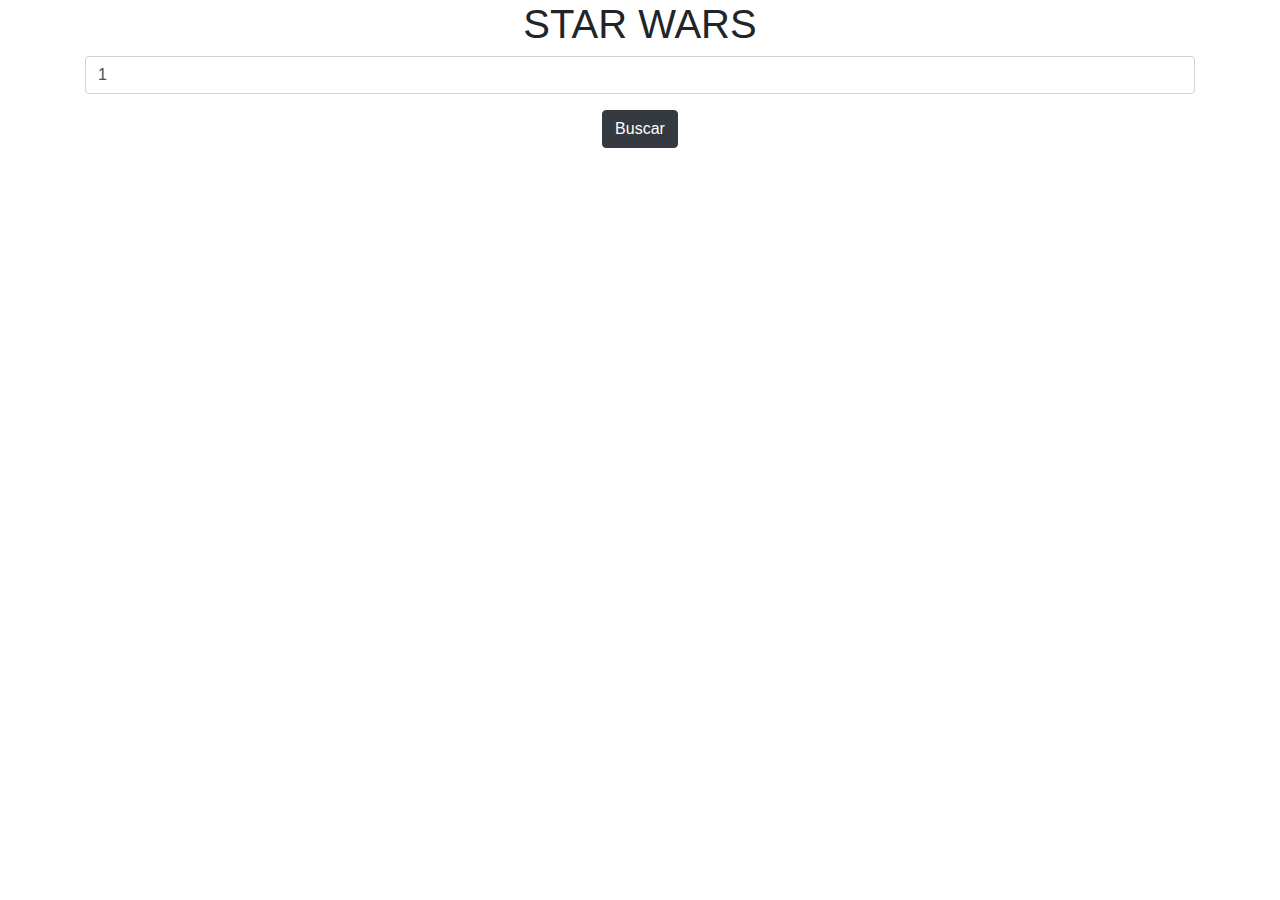
<file: Dia 10/index.html>
<!DOCTYPE html>
<html lang="en">
<head>
    <meta charset="UTF-8">
    <meta name="viewport" content="width=device-width, initial-scale=1.0">
    <title>STARWARS</title>
    <link rel="stylesheet" href="./style.css">
    <link rel="stylesheet" href="https://stackpath.bootstrapcdn.com/bootstrap/4.5.2/css/bootstrap.min.css">
</head>
<body>
    <div class="container text-center">
        <h1 class="titulo">STAR WARS</h1>

        <form id="apiForm">
            <div class="form-group">
                <input type="number" min="1" max="88" class="form-control"  id="idInput" value="1">
            </div>
            <button type="submit" class="btn btn-dark">Buscar</button>
        </form>
        <div id="result" class="mt-3" style="color: rgb(255, 255, 255) ; top: 45vi; left: 15vi;"></div>  
    </div>
</div>
</body>
<script src="./script.js"></script>
</html>
</file>
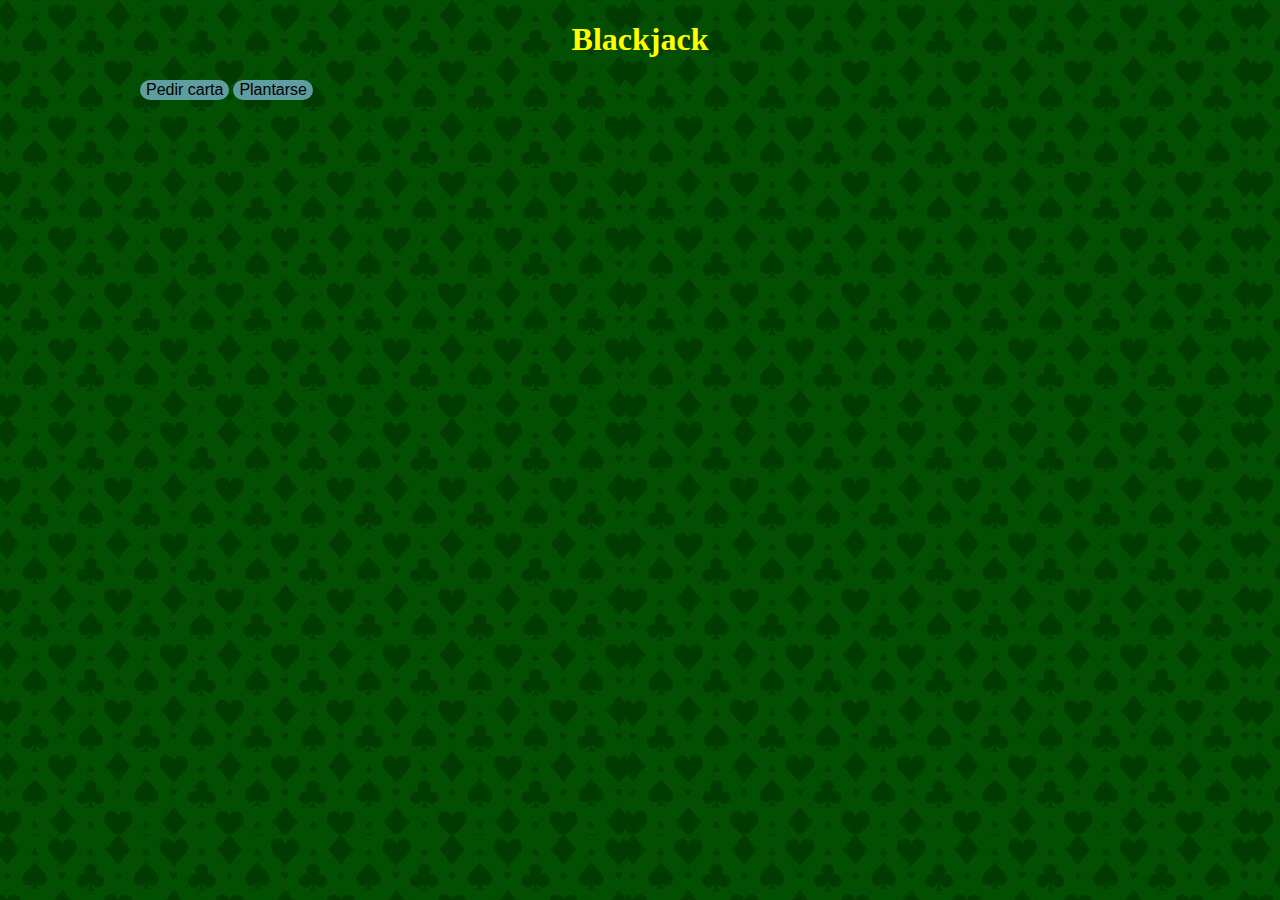
<file: Dia 12/index.html>
<!DOCTYPE html>
<html lang="en">
<head>
    <meta charset="UTF-8">
    <meta name="viewport" content="width=device-width, initial-scale=1.0">
    <title>Blackjack</title>
    <link rel="stylesheet" href="./Style.css">
</head>
<body>
    <center><h1>Blackjack</h1></center>
    <div class="message">
    <h2>Perdiste</h2>
    <button class="volvera-jugar" >Volver a jugar</button>
  </div>
<main>
  <button class="pedir" id="pedirCarta">Pedir carta</button>
  <button class="plantar">Plantarse</button>
  <div class="cards"></div>
</main>
</body>
<script src="./script.js"></script>
</html>
</file>
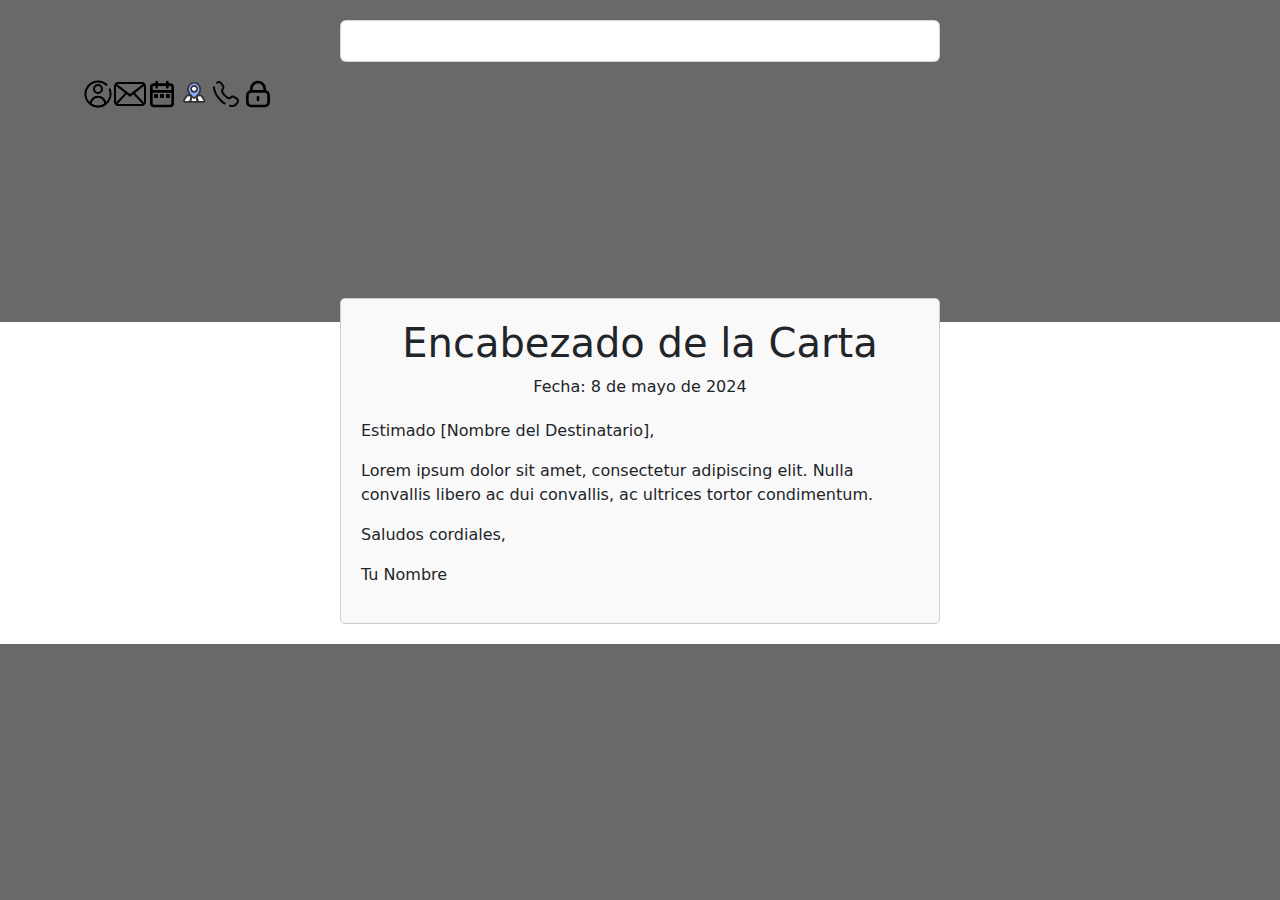
<file: Dia 16/index.html>
<!DOCTYPE html>
<html lang="en">
<head>
    <meta charset="UTF-8">
    <meta name="viewport" content="width=device-width, initial-scale=1.0">
    <title>Document</title>
    <link rel="stylesheet" href="./style.css">
    <link href="https://cdn.jsdelivr.net/npm/bootstrap@5.3.3/dist/css/bootstrap.min.css" rel="stylesheet" integrity="sha384-QWTKZyjpPEjISv5WaRU9OFeRpok6YctnYmDr5pNlyT2bRjXh0JMhjY6hW+ALEwIH" crossorigin="anonymous">
</head>
<body>
    <div class="card mb-3" id="userInfo">

    </div>

    <div class="container">
        <div class="user">
            <svg fill="#000000" viewBox="0 0 64 64" data-name="Layer 1" id="Layer_1" xmlns="http://www.w3.org/2000/svg"><g id="SVGRepo_bgCarrier" stroke-width="0"></g><g id="SVGRepo_tracerCarrier" stroke-linecap="round" stroke-linejoin="round"></g><g id="SVGRepo_iconCarrier"><title></title><path d="M32,32A10,10,0,1,1,42,22,10,10,0,0,1,32,32Zm0-15.91a6,6,0,1,0,6,6A6,6,0,0,0,32,16.08Z"></path><path d="M32,59.16a26.83,26.83,0,0,1-15.68-5,2,2,0,0,1-.83-1.42,7.13,7.13,0,0,1,0-.8,16.54,16.54,0,1,1,33.08,0,7.13,7.13,0,0,1,0,.8,2,2,0,0,1-.83,1.42A26.83,26.83,0,0,1,32,59.16Zm-12.53-7.7a23.07,23.07,0,0,0,25.06,0,12.54,12.54,0,0,0-25.06,0Zm27.05,1.07h0Z"></path><path d="M32,59.16a26.83,26.83,0,0,1-15.68-5,27.15,27.15,0,1,1,34.22-42,2,2,0,0,1-2.74,2.92A23.15,23.15,0,1,0,18.63,50.89a23.07,23.07,0,0,0,26.73,0,23.17,23.17,0,0,0,8.18-27.4A2,2,0,1,1,57.26,22a27.16,27.16,0,0,1-9.59,32.13A26.83,26.83,0,0,1,32,59.16Z"></path></g></svg>
            <div class="info"></div>
        </div>
        <div class="email">
            <svg viewBox="0 -4 32 32" version="1.1" xmlns="http://www.w3.org/2000/svg" xmlns:xlink="http://www.w3.org/1999/xlink" xmlns:sketch="http://www.bohemiancoding.com/sketch/ns" fill="#000000"><g id="SVGRepo_bgCarrier" stroke-width="0"></g><g id="SVGRepo_tracerCarrier" stroke-linecap="round" stroke-linejoin="round"></g><g id="SVGRepo_iconCarrier"> <title>mail</title> <desc>Created with Sketch Beta.</desc> <defs> </defs> <g id="Page-1" stroke="none" stroke-width="1" fill="none" fill-rule="evenodd" sketch:type="MSPage"> <g id="Icon-Set" sketch:type="MSLayerGroup" transform="translate(-412.000000, -259.000000)" fill="#000000"> <path d="M442,279 C442,279.203 441.961,279.395 441.905,279.578 L433,270 L442,263 L442,279 L442,279 Z M415.556,280.946 L424.58,271.33 L428,273.915 L431.272,271.314 L440.444,280.946 C440.301,280.979 415.699,280.979 415.556,280.946 L415.556,280.946 Z M414,279 L414,263 L423,270 L414.095,279.578 C414.039,279.395 414,279.203 414,279 L414,279 Z M441,261 L428,271 L415,261 L441,261 L441,261 Z M440,259 L416,259 C413.791,259 412,260.791 412,263 L412,279 C412,281.209 413.791,283 416,283 L440,283 C442.209,283 444,281.209 444,279 L444,263 C444,260.791 442.209,259 440,259 L440,259 Z" id="mail" sketch:type="MSShapeGroup"> </path> </g> </g> </g></svg>
            <div class="info"></div>
        </div>
        <div class="date">
            <svg viewBox="0 0 24 24" fill="none" xmlns="http://www.w3.org/2000/svg"><g id="SVGRepo_bgCarrier" stroke-width="0"></g><g id="SVGRepo_tracerCarrier" stroke-linecap="round" stroke-linejoin="round"></g><g id="SVGRepo_iconCarrier"> <path d="M20 10V7C20 5.89543 19.1046 5 18 5H6C4.89543 5 4 5.89543 4 7V10M20 10V19C20 20.1046 19.1046 21 18 21H6C4.89543 21 4 20.1046 4 19V10M20 10H4M8 3V7M16 3V7" stroke="#000000" stroke-width="2" stroke-linecap="round"></path> <rect x="6" y="12" width="3" height="3" rx="0.5" fill="#000000"></rect> <rect x="10.5" y="12" width="3" height="3" rx="0.5" fill="#000000"></rect> <rect x="15" y="12" width="3" height="3" rx="0.5" fill="#000000"></rect> </g></svg>
            <div class="info"></div>
        </div>
        <div class="ubication">
            <svg viewBox="0 0 1024 1024" class="icon" version="1.1" xmlns="http://www.w3.org/2000/svg" fill="#000000"><g id="SVGRepo_bgCarrier" stroke-width="0"></g><g id="SVGRepo_tracerCarrier" stroke-linecap="round" stroke-linejoin="round"></g><g id="SVGRepo_iconCarrier"><path d="M309.2 584.776h105.5l-49 153.2H225.8c-7.3 0-13.3-6-13.3-13.3 0-2.6 0.8-5.1 2.2-7.3l83.4-126.7c2.5-3.6 6.7-5.9 11.1-5.9z" fill="#FFFFFF"></path><path d="M404.5 791.276H225.8c-36.7 0-66.5-29.8-66.5-66.5 0-13 3.8-25.7 11-36.6l83.4-126.7c12.3-18.7 33.1-29.9 55.5-29.9h178.4l-83.1 259.7z m-95.3-206.5c-4.5 0-8.6 2.2-11.1 6l-83.4 126.7c-1.4 2.2-2.2 4.7-2.2 7.3 0 7.3 6 13.3 13.3 13.3h139.9l49-153.2H309.2z" fill="#333333"></path><path d="M454.6 584.776h109.6l25.3 153.3H429.3z" fill="#FFFFFF"></path><path d="M652.2 791.276H366.6l42.8-259.6h200l42.8 259.6z m-222.9-53.2h160.2l-25.3-153.3H454.6l-25.3 153.3z" fill="#333333"></path><path d="M618.6 584.776h105.5c4.5 0 8.6 2.2 11.1 6l83.5 126.7c4 6.1 2.3 14.4-3.8 18.4-2.2 1.4-4.7 2.2-7.3 2.2H667.7l-49.1-153.3z" fill="#FFFFFF"></path><path d="M807.6 791.276H628.9l-83.1-259.7h178.4c22.4 0 43.2 11.2 55.5 29.9l83.4 126.7c9.8 14.8 13.2 32.6 9.6 50s-13.7 32.3-28.6 42.1c-10.8 7.2-23.5 11-36.5 11z m-139.9-53.2h139.9c2.6 0 5.1-0.8 7.3-2.2 4-2.6 5.3-6.4 5.7-8.4 0.4-2 0.7-6-1.9-10l-83.4-126.6c-2.5-3.8-6.6-6-11.1-6H618.6l49.1 153.2z" fill="#333333"></path><path d="M534.1 639.7C652.5 537.4 711.7 445.8 711.7 365c0-127-102.7-212.1-195-212.1s-195 85.1-195 212.1c0 80.8 59.2 172.3 177.7 274.7 9.9 8.6 24.7 8.6 34.7 0z" fill="#8CAAFF"></path><path d="M516.7 672.7c-12.5 0-24.9-4.3-34.8-12.9C356.2 551.2 295.1 454.7 295.1 365c0-142.8 114.6-238.7 221.6-238.7S738.3 222.2 738.3 365c0 89.7-61.1 186.2-186.9 294.8-9.8 8.6-22.3 12.9-34.7 12.9z m0-493.2c-79.7 0-168.4 76.2-168.4 185.5 0 72.3 56.7 158 168.4 254.6C628.5 523 685.1 437.3 685.1 365c0-109.3-88.7-185.5-168.4-185.5z" fill="#333333"></path><path d="M516.7 348m-97.5 0a97.5 97.5 0 1 0 195 0 97.5 97.5 0 1 0-195 0Z" fill="#FFFFFF"></path><path d="M516.7 472.1c-68.4 0-124.1-55.7-124.1-124.1s55.7-124.1 124.1-124.1S640.8 279.5 640.8 348 585.1 472.1 516.7 472.1z m0-195.1c-39.1 0-70.9 31.8-70.9 70.9 0 39.1 31.8 70.9 70.9 70.9s70.9-31.8 70.9-70.9c0-39.1-31.8-70.9-70.9-70.9z" fill="#333333"></path></g></svg>
            <div class="info"></div>
        </div>
        <div class="phone">
            <svg viewBox="0 0 24 24" fill="none" xmlns="http://www.w3.org/2000/svg"><g id="SVGRepo_bgCarrier" stroke-width="0"></g><g id="SVGRepo_tracerCarrier" stroke-linecap="round" stroke-linejoin="round"></g><g id="SVGRepo_iconCarrier"> <path d="M15.1008 15.0272L15.6446 15.5437V15.5437L15.1008 15.0272ZM15.5562 14.5477L15.0124 14.0312V14.0312L15.5562 14.5477ZM17.9729 14.2123L17.5987 14.8623H17.5987L17.9729 14.2123ZM19.8834 15.312L19.5092 15.962L19.8834 15.312ZM20.4217 18.7584L20.9655 19.275L20.9655 19.2749L20.4217 18.7584ZM19.0012 20.254L18.4574 19.7375L19.0012 20.254ZM17.6763 20.9631L17.75 21.7095L17.6763 20.9631ZM7.8154 16.4752L8.3592 15.9587L7.8154 16.4752ZM3.75185 6.92574C3.72965 6.51212 3.37635 6.19481 2.96273 6.21701C2.54911 6.23921 2.23181 6.59252 2.25401 7.00613L3.75185 6.92574ZM9.19075 8.80507L9.73454 9.32159L9.19075 8.80507ZM9.47756 8.50311L10.0214 9.01963L9.47756 8.50311ZM9.63428 5.6931L10.2467 5.26012L9.63428 5.6931ZM8.3733 3.90961L7.7609 4.3426V4.3426L8.3733 3.90961ZM4.7177 3.09213C4.43244 3.39246 4.44465 3.86717 4.74498 4.15244C5.04531 4.4377 5.52002 4.42549 5.80529 4.12516L4.7177 3.09213ZM11.0632 13.0559L11.607 12.5394L11.0632 13.0559ZM10.6641 19.8123C11.0148 20.0327 11.4778 19.9271 11.6982 19.5764C11.9186 19.2257 11.8129 18.7627 11.4622 18.5423L10.6641 19.8123ZM15.113 20.0584C14.7076 19.9735 14.3101 20.2334 14.2252 20.6388C14.1403 21.0442 14.4001 21.4417 14.8056 21.5266L15.113 20.0584ZM15.6446 15.5437L16.1 15.0642L15.0124 14.0312L14.557 14.5107L15.6446 15.5437ZM17.5987 14.8623L19.5092 15.962L20.2575 14.662L18.347 13.5623L17.5987 14.8623ZM19.8779 18.2419L18.4574 19.7375L19.545 20.7705L20.9655 19.275L19.8779 18.2419ZM8.3592 15.9587C4.48307 11.8778 3.83289 8.43556 3.75185 6.92574L2.25401 7.00613C2.35326 8.85536 3.13844 12.6403 7.27161 16.9917L8.3592 15.9587ZM9.73454 9.32159L10.0214 9.01963L8.93377 7.9866L8.64695 8.28856L9.73454 9.32159ZM10.2467 5.26012L8.98569 3.47663L7.7609 4.3426L9.02189 6.12608L10.2467 5.26012ZM9.19075 8.80507C8.64695 8.28856 8.64626 8.28929 8.64556 8.29002C8.64533 8.29028 8.64463 8.29102 8.64415 8.29152C8.6432 8.29254 8.64223 8.29357 8.64125 8.29463C8.63928 8.29675 8.63724 8.29896 8.63515 8.30127C8.63095 8.30588 8.6265 8.31087 8.62182 8.31625C8.61247 8.32701 8.60219 8.33931 8.5912 8.3532C8.56922 8.38098 8.54435 8.41511 8.51826 8.45588C8.46595 8.53764 8.40921 8.64531 8.36117 8.78033C8.26346 9.0549 8.21022 9.4185 8.27675 9.87257C8.40746 10.7647 8.99202 11.9644 10.5194 13.5724L11.607 12.5394C10.1793 11.0363 9.82765 10.1106 9.7609 9.65511C9.72871 9.43536 9.76142 9.31957 9.77436 9.28321C9.78163 9.26277 9.78639 9.25709 9.78174 9.26437C9.77948 9.26789 9.77498 9.27451 9.76742 9.28407C9.76363 9.28885 9.75908 9.29437 9.75364 9.30063C9.75092 9.30375 9.74798 9.30706 9.7448 9.31056C9.74321 9.31231 9.74156 9.3141 9.73985 9.31594C9.739 9.31686 9.73813 9.31779 9.73724 9.31873C9.7368 9.3192 9.73612 9.31992 9.7359 9.32015C9.73522 9.32087 9.73454 9.32159 9.19075 8.80507ZM10.5194 13.5724C12.0422 15.1757 13.1924 15.806 14.0699 15.9485C14.5201 16.0216 14.8846 15.9632 15.1606 15.8544C15.2955 15.8012 15.4023 15.7387 15.4824 15.6819C15.5223 15.6535 15.5556 15.6266 15.5825 15.6031C15.5959 15.5913 15.6078 15.5803 15.6181 15.5703C15.6233 15.5654 15.628 15.5606 15.6324 15.5562C15.6346 15.554 15.6368 15.5518 15.6388 15.5497C15.6398 15.5487 15.6408 15.5477 15.6417 15.5467C15.6422 15.5462 15.6429 15.5454 15.6432 15.5452C15.6439 15.5444 15.6446 15.5437 15.1008 15.0272C14.557 14.5107 14.5577 14.51 14.5583 14.5093C14.5586 14.509 14.5592 14.5083 14.5597 14.5078C14.5606 14.5069 14.5615 14.506 14.5623 14.5051C14.5641 14.5033 14.5658 14.5015 14.5675 14.4998C14.5708 14.4965 14.574 14.4933 14.577 14.4904C14.5831 14.4846 14.5885 14.4796 14.5933 14.4754C14.6029 14.467 14.61 14.4616 14.6146 14.4584C14.6239 14.4517 14.623 14.454 14.6102 14.459C14.5909 14.4666 14.5001 14.4987 14.3103 14.4679C13.9078 14.4025 13.0391 14.0472 11.607 12.5394L10.5194 13.5724ZM8.98569 3.47663C7.9721 2.04305 5.94388 1.80119 4.7177 3.09213L5.80529 4.12516C6.32812 3.57471 7.24855 3.61795 7.7609 4.3426L8.98569 3.47663ZM18.4574 19.7375C18.1783 20.0313 17.8864 20.1887 17.6026 20.2167L17.75 21.7095C18.497 21.6357 19.1016 21.2373 19.545 20.7705L18.4574 19.7375ZM10.0214 9.01963C10.9889 8.00095 11.0574 6.40678 10.2467 5.26012L9.02189 6.12608C9.44404 6.72315 9.3793 7.51753 8.93377 7.9866L10.0214 9.01963ZM19.5092 15.962C20.3301 16.4345 20.4907 17.5968 19.8779 18.2419L20.9655 19.2749C22.2705 17.901 21.8904 15.6019 20.2575 14.662L19.5092 15.962ZM16.1 15.0642C16.4854 14.6584 17.086 14.5672 17.5987 14.8623L18.347 13.5623C17.2485 12.93 15.8862 13.1113 15.0124 14.0312L16.1 15.0642ZM11.4622 18.5423C10.4785 17.9241 9.43149 17.0876 8.3592 15.9587L7.27161 16.9917C8.42564 18.2067 9.56897 19.1241 10.6641 19.8123L11.4622 18.5423ZM17.6026 20.2167C17.0561 20.2707 16.1912 20.2842 15.113 20.0584L14.8056 21.5266C16.0541 21.788 17.0742 21.7762 17.75 21.7095L17.6026 20.2167Z" fill="#03050a"></path> </g></svg>
            <div class="info"></div>
        </div>
        <div class="lock">
            <svg viewBox="0 0 24 24" fill="none" xmlns="http://www.w3.org/2000/svg"><g id="SVGRepo_bgCarrier" stroke-width="0"></g><g id="SVGRepo_tracerCarrier" stroke-linecap="round" stroke-linejoin="round"></g><g id="SVGRepo_iconCarrier"> <path d="M12 14.5V16.5M7 10.0288C7.47142 10 8.05259 10 8.8 10H15.2C15.9474 10 16.5286 10 17 10.0288M7 10.0288C6.41168 10.0647 5.99429 10.1455 5.63803 10.327C5.07354 10.6146 4.6146 11.0735 4.32698 11.638C4 12.2798 4 13.1198 4 14.8V16.2C4 17.8802 4 18.7202 4.32698 19.362C4.6146 19.9265 5.07354 20.3854 5.63803 20.673C6.27976 21 7.11984 21 8.8 21H15.2C16.8802 21 17.7202 21 18.362 20.673C18.9265 20.3854 19.3854 19.9265 19.673 19.362C20 18.7202 20 17.8802 20 16.2V14.8C20 13.1198 20 12.2798 19.673 11.638C19.3854 11.0735 18.9265 10.6146 18.362 10.327C18.0057 10.1455 17.5883 10.0647 17 10.0288M7 10.0288V8C7 5.23858 9.23858 3 12 3C14.7614 3 17 5.23858 17 8V10.0288" stroke="#000000" stroke-width="2" stroke-linecap="round" stroke-linejoin="round"></path> </g></svg>
            <div class="info"></div>
        </div>
    </div>


    <div class="carta">
        <header>
            <h1>Encabezado de la Carta</h1>
            <p>Fecha: 8 de mayo de 2024</p>
        </header>
        <section>
            <p>Estimado [Nombre del Destinatario],</p>
            <p>Lorem ipsum dolor sit amet, consectetur adipiscing elit. Nulla convallis libero ac dui convallis, ac ultrices tortor condimentum.</p>
            <p>Saludos cordiales,</p>
            <p>Tu Nombre</p>
        </section>
    </div>


</body>
<script src="./script.js"></script>
<script src="https://cdn.jsdelivr.net/npm/bootstrap@5.3.3/dist/js/bootstrap.bundle.min.js" integrity="sha384-YvpcrYf0tY3lHB60NNkmXc5s9fDVZLESaAA55NDzOxhy9GkcIdslK1eN7N6jIeHz" crossorigin="anonymous"></script>
</html>
</file>
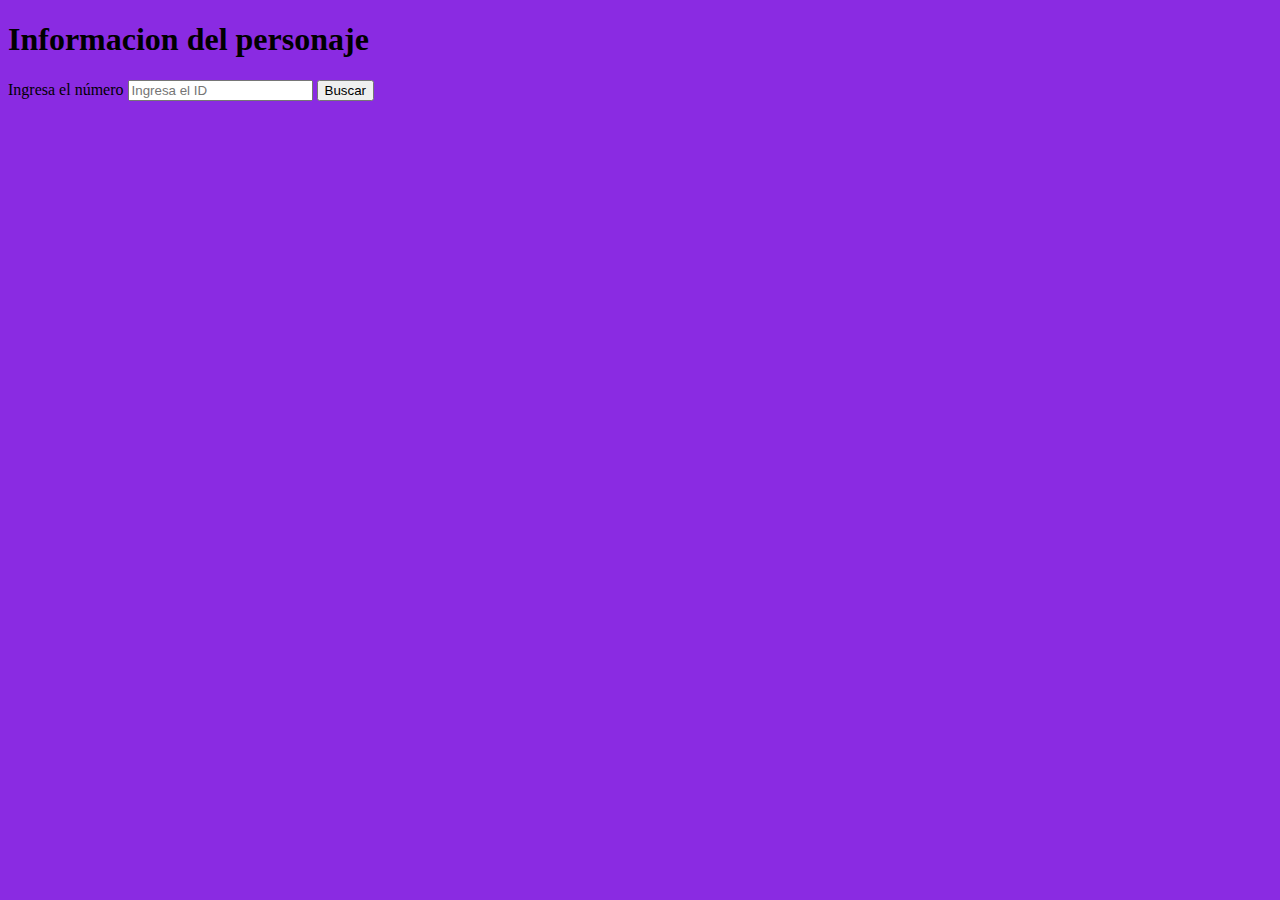
<file: Dia 7/index.html>
<!DOCTYPE html>
<html lang="en">
<head>
    <meta charset="UTF-8">
    <meta name="viewport" content="width=device-width, initial-scale=1.0">
    <title>SWAPI</title>
    <link rel="stylesheet" href="./style.css">
</head>
<body>
    <h1>Informacion del personaje</h1>
    <label for="heroID">Ingresa el número</label>
    <input type="text" id="persona" placeholder="Ingresa el ID" class="Info">
    <button onclick="fetchSuperHero()" class="">Buscar</button>
    <div id="SuperHeroInfo">
        
    </div>
</body>
<script src="./script.js"></script>
</html>
</file>
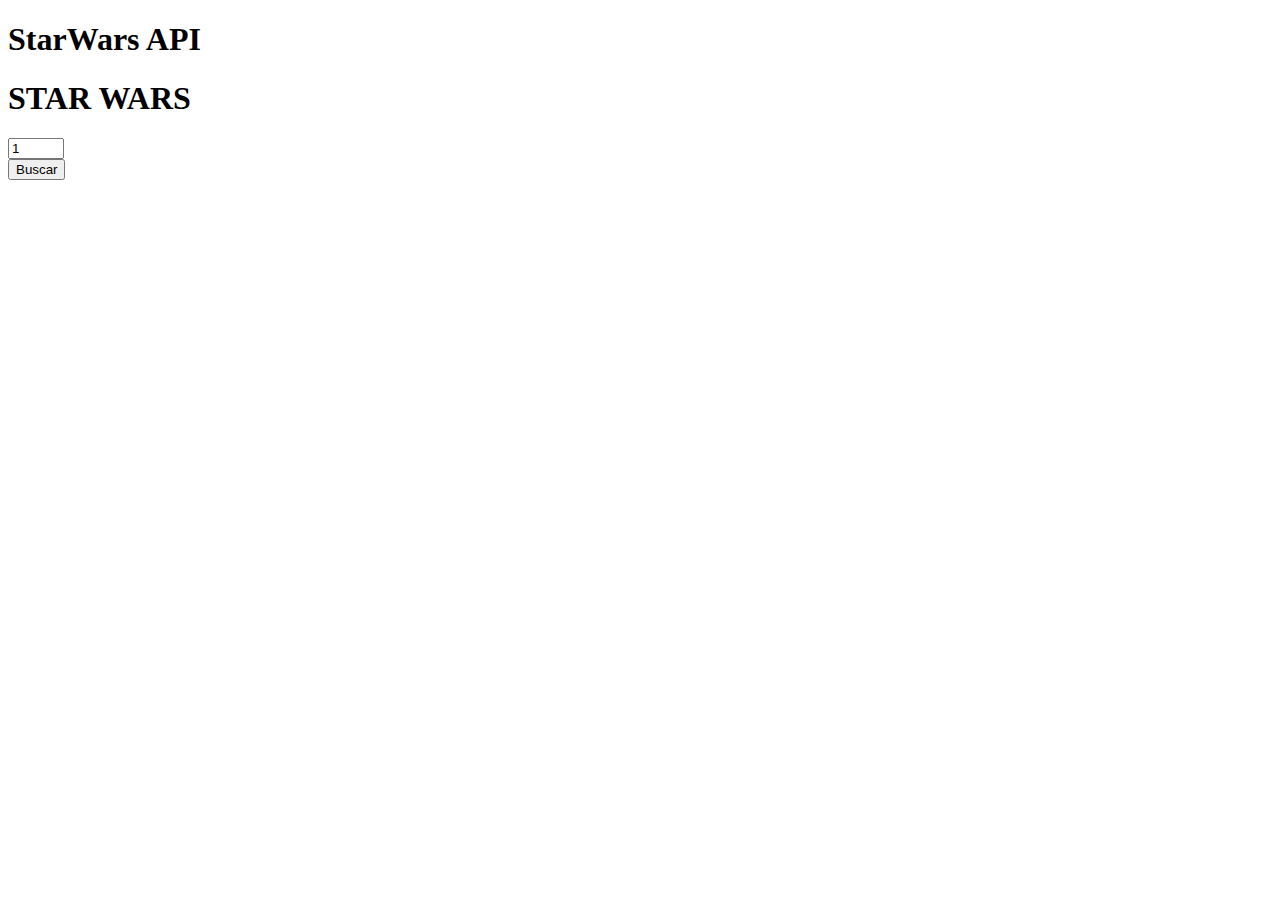
<file: Dia 9/index.html>
<!DOCTYPE html>
<html lang="en">
<head>
    <meta charset="UTF-8">
    <meta name="viewport" content="width=device-width, initial-scale=1.0">
    <title>Document</title>
</head>
<body>
    <h1>StarWars API</h1>
    <div class="container text-center">
        <h1 class="titulo">STAR WARS</h1>

        <form id="apiForm">
            <div class="form-group">
                <input type="number" min="1" max="88" class="form-control"  id="idInput" value="1">
            </div>
            <button type="submit" class="btn btn-dark">Buscar</button>
        </form>
        <div id="result" class="mt-3" style="color: rgb(255, 255, 255) ; top: 45vi; left: 15vi;"></div>  
    </div>
</div>
</body>
<script src="./script.js"></script>
</html>
</file>
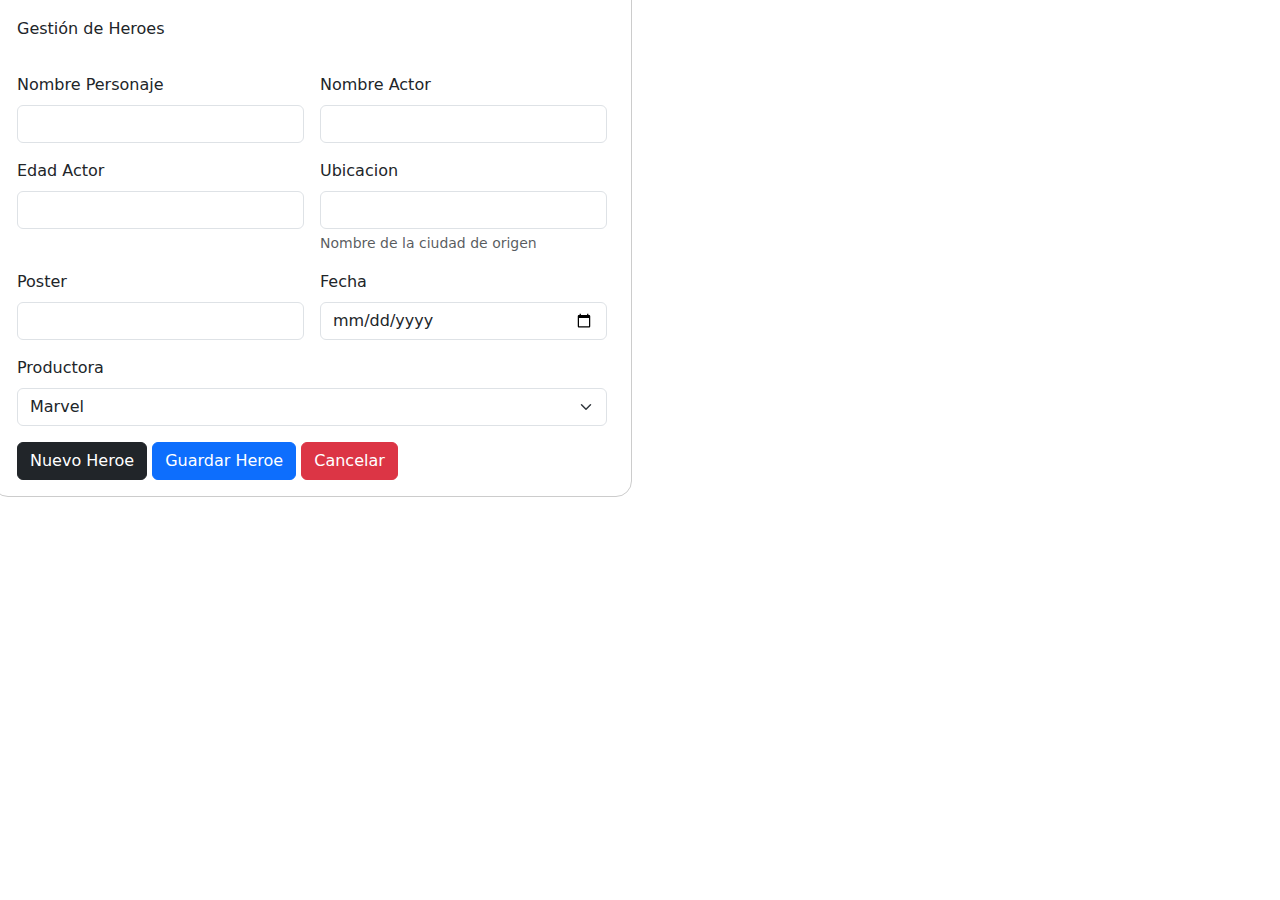
<file: Dia 13/Quiz/index.html>
<!DOCTYPE html>
<html lang="en">
<head>
    <meta charset="UTF-8">
    <meta name="viewport" content="width=device-width, initial-scale=1.0">
    <title>Formulario</title>
    <link rel="stylesheet" href="./style.css">
    <link href="https://cdn.jsdelivr.net/npm/bootstrap@5.3.3/dist/css/bootstrap.min.css" rel="stylesheet" integrity="sha384-QWTKZyjpPEjISv5WaRU9OFeRpok6YctnYmDr5pNlyT2bRjXh0JMhjY6hW+ALEwIH" crossorigin="anonymous">
</head>
<body>
    <form class="row g-3">
        <p>Gestión de Heroes</p>
        <div class="col-md-6">
          <label for="InputName" class="form-label">Nombre Personaje</label>
          <input type="text" class="form-control" id="InputName" aria-describedby="nameCharacter">
        </div>
        <div class="col-md-6">
          <label for="InputName2" class="form-label">Nombre Actor</label>
          <input type="text" class="form-control" id="InputName2" aria-describedby="nameActor">
        </div>
        <div class="col-md-6">
            <label for="InputAge" class="form-label">Edad Actor</label>
            <input type="number" class="form-control" id="InputAge" aria-describedby="ageActor">
        </div>
        <div class="col-md-6">
            <label for="InputUbication" class="form-label">Ubicacion</label>
            <input type="text" class="form-control" id="InputUbication" aria-describedby="ubication">
            <div id="passwordHelpBlock" class="form-text">
                Nombre de la ciudad de origen
            </div>
        </div>
        <div class="col-md-6">
            <label for="InputPoster" class="form-label">Poster</label>
            <input type="text" class="form-control" id="InputPoster" aria-describedby="poster">
        </div>
        <div class="col-md-6">
            <label for="InputDate" class="form-label">Fecha</label>
            <input type="date" class="form-control" id="InputDate" aria-describedby="date">
        </div>
        <div class="col-12">
            <label for="InputProducer" class="form-label">Productora</label>
            <select class="form-select" aria-label="Default select example">
                <option selected>Marvel</option>
                <option value="1">DComics</option>
            </select>
        </div>
        <div>
            <button type="newHero" class="btn btn-dark" id="nuevoHeroe">Nuevo Heroe</button>
            <button type="saveHero" class="btn btn-primary" id="guardarHeroe">Guardar Heroe</button>
            <button type="cancel" class="btn btn-danger" id="cancelar">Cancelar</button>
        </div>
    </form>
</body>
<script src="./script.js"></script>
</html>
</file>
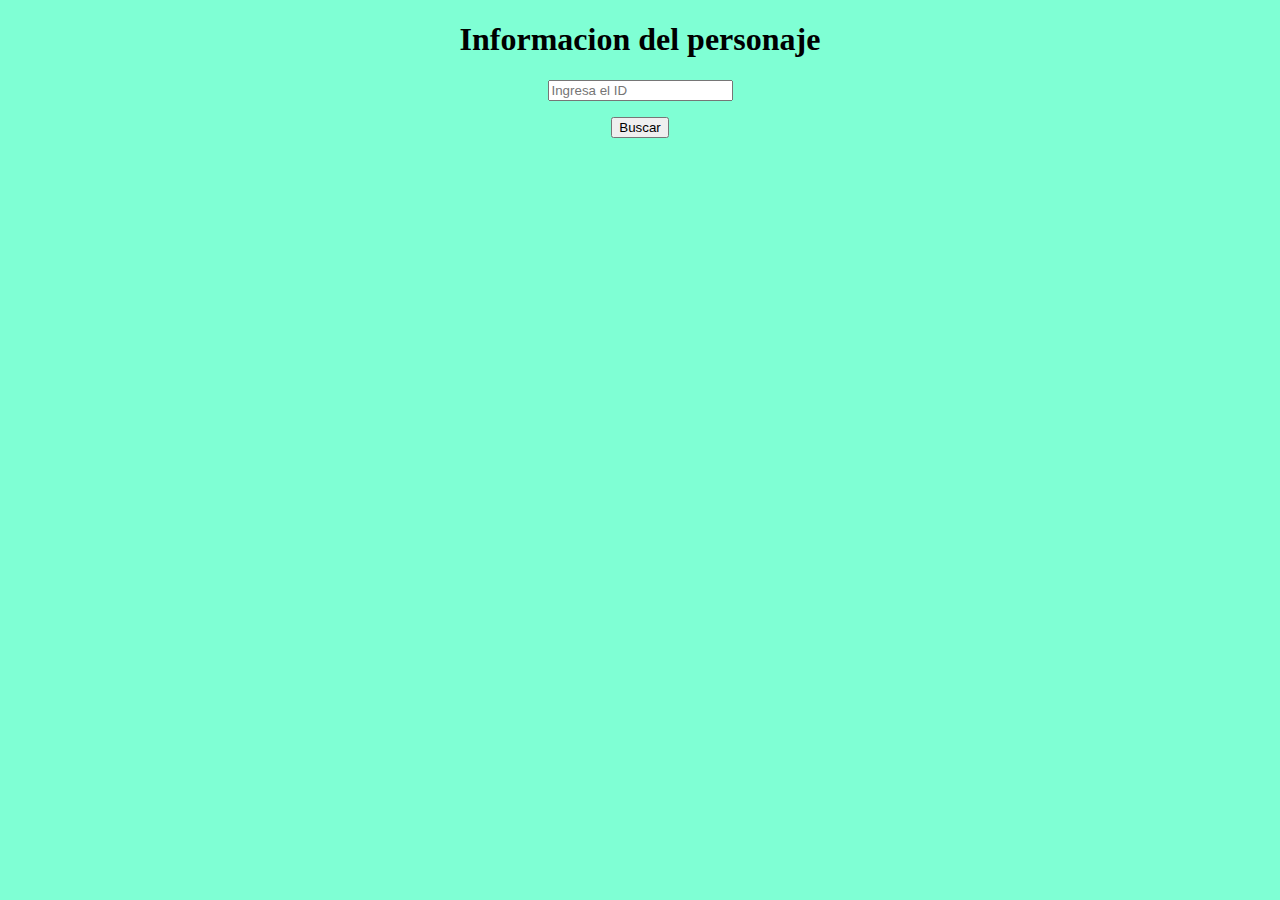
<file: Dia 8/Quiz sorpresa/index.html>
<!DOCTYPE html>
<html lang="en">
<head>
    <meta charset="UTF-8">
    <meta name="viewport" content="width=device-width, initial-scale=1.0">
    <title>SWAPI</title>
    <link rel="stylesheet" href="./style.css">
</head>
<body>
    <div class="container">
        <h1>Informacion del personaje</h1>
        <input type="text" id="persona" placeholder="Ingresa el ID" class="Info">
        <p></p>
        <button onclick="fetch(apiUrl)" class="">Buscar</button>
    </div>


    </div>
</body>
<script src="./script.js"></script>
</html>
</file>
<file: Dia 10/style.css>
body{
    background-color: aquamarine;
}
</file>
<file: Dia 12/Style.css>
body{
	background-image: url('Blackjack.jpg');
}
h1{
	color: yellow;
}
button {
	background-color: cadetblue;
	border: none;
	color: black;
	text-align: center;
	text-decoration: none;
	display: inline-block;
	font-size: 16px;
	border-radius: 2vi;
	cursor: pointer;
}

main {
	max-width: 1000px;
	margin: auto;
}
    
.message {
	display: none;
	position: fixed;
	left: 50%;
	z-index: 1000;
	transform: translateX(-50%);
	background: RGB(255,255,255,0.9);
	padding: 50px;
	border: 2px solid black;
}
</file>
<file: Dia 16/style.css>
body{
    background: linear-gradient(dimgrey 50%, white 50%);
}
.userInfo{
    background: linear-gradient(black 50%, white 50%);;
}
.container{
    width: 100em;
    height: 200px;
    object-fit: cover;
    cursor: pointer;
    display: flex;
}
.card {
    max-width: 600px;
    margin: 20px auto;
    padding: 20px;
    border: 1px solid #ccc;
    border-radius: 5px;
    background-color: #f9f9f9;
}
.carta {
    max-width: 600px;
    margin: 20px auto;
    padding: 20px;
    border: 1px solid #ccc;
    border-radius: 5px;
    background-color: #f9f9f9;
}
header {
    text-align: center;
    margin-bottom: 20px;
}
svg{
    width: 2em;
    height: 2em;
}
</file>
<file: Dia 7/style.css>
body{
    background-color:blueviolet;
}
.superHeroInfo{
    text-align: center;
}
</file>
<file: Dia 13/Quiz/style.css>
form {
    /* Centrar el formulario en la página */
    margin: 0 auto;
    width: 50vi;
    /* Esquema del formulario */
    padding: 1em;
    border: 1px solid #ccc;
    border-radius: 1em;
  }
</file>
<file: Dia 8/Quiz sorpresa/style.css>
body{
    background-color: aquamarine;
}
.container{
    text-align: center;
}
</file>
